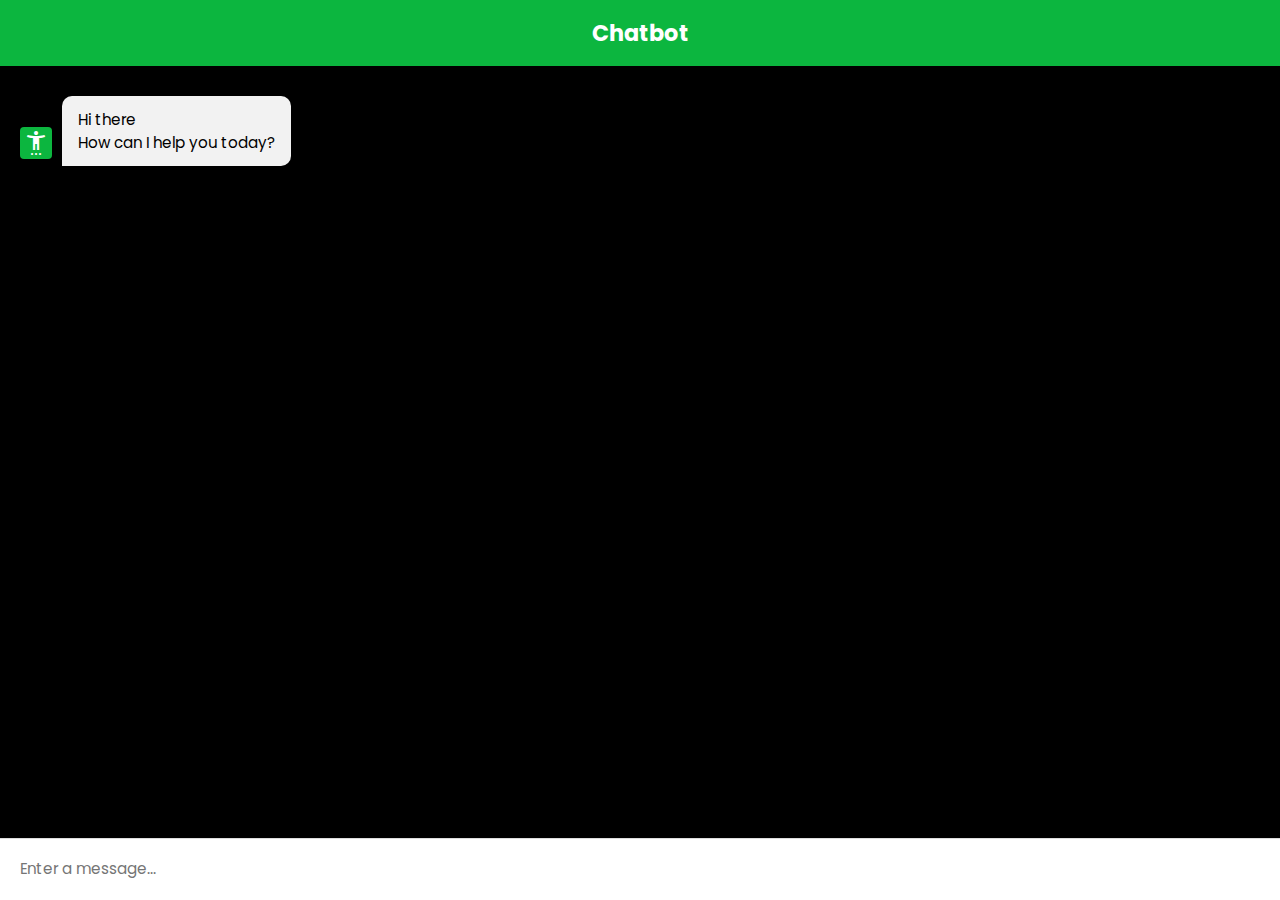
<file: AIChatBot-3-8a35cc7e46216129268aac02f760d5ec882b98ad/index.html>
<!DOCTYPE html>
<!-- Coding By CodingNepal - www.codingnepalweb.com -->
<html lang="en" dir="ltr">
  <head>
    <meta charset="utf-8">
    <title>Chatbot developed by pawash</title>
    <link rel="stylesheet" href="style.css">
    <meta name="viewport" content="width=device-width, initial-scale=1.0">
    <!-- Google Fonts Link For Icons -->
    <link rel="stylesheet" href="https://fonts.googleapis.com/css2?family=Material+Symbols+Outlined:opsz,wght,FILL,GRAD@48,400,0,0" />
    <link rel="stylesheet" href="https://fonts.googleapis.com/css2?family=Material+Symbols+Rounded:opsz,wght,FILL,GRAD@48,400,1,0" />
    <script src="script.js" defer></script>
    <script>
      document.addEventListener("DOMContentLoaded", function() {
        const chatbox = document.querySelector('.chatbox');

        document.getElementById('send-btn').addEventListener('click', function() {
          const message = document.querySelector('.chat-input textarea').value.trim().toLowerCase();
          let response = '';
          if (message.includes("who created you")) {
            response = "pawash created me.";
          } else if (message.includes("who developed you")) {
            response = "This chatbot was developed by pawash.";
          }

          if (response !== '') {
            const responseElement = document.createElement('li');
            responseElement.classList.add('chat');
            responseElement.innerHTML = `<span class="material-symbols-outlined">info</span><p>${response}</p>`;
            chatbox.appendChild(responseElement);
          }
        });
      });
    </script>
  </head>
  <body>
    <div class="chatbot">
      <header>
        <h2>Chatbot</h2>
      </header>
      <ul class="chatbox">
        <li class="chat incoming">
            <span class="material-symbols-outlined">
                settings_accessibility
                </span>
          <p>Hi there <br>How can I help you today?</p>
        </li>
      </ul>
      <div class="chat-input">
        <textarea placeholder="Enter a message..." spellcheck="false" required></textarea>
        <span id="send-btn" class="material-symbols-rounded">send</span>
      </div>
    </div>
  </body>
</html>
</file>
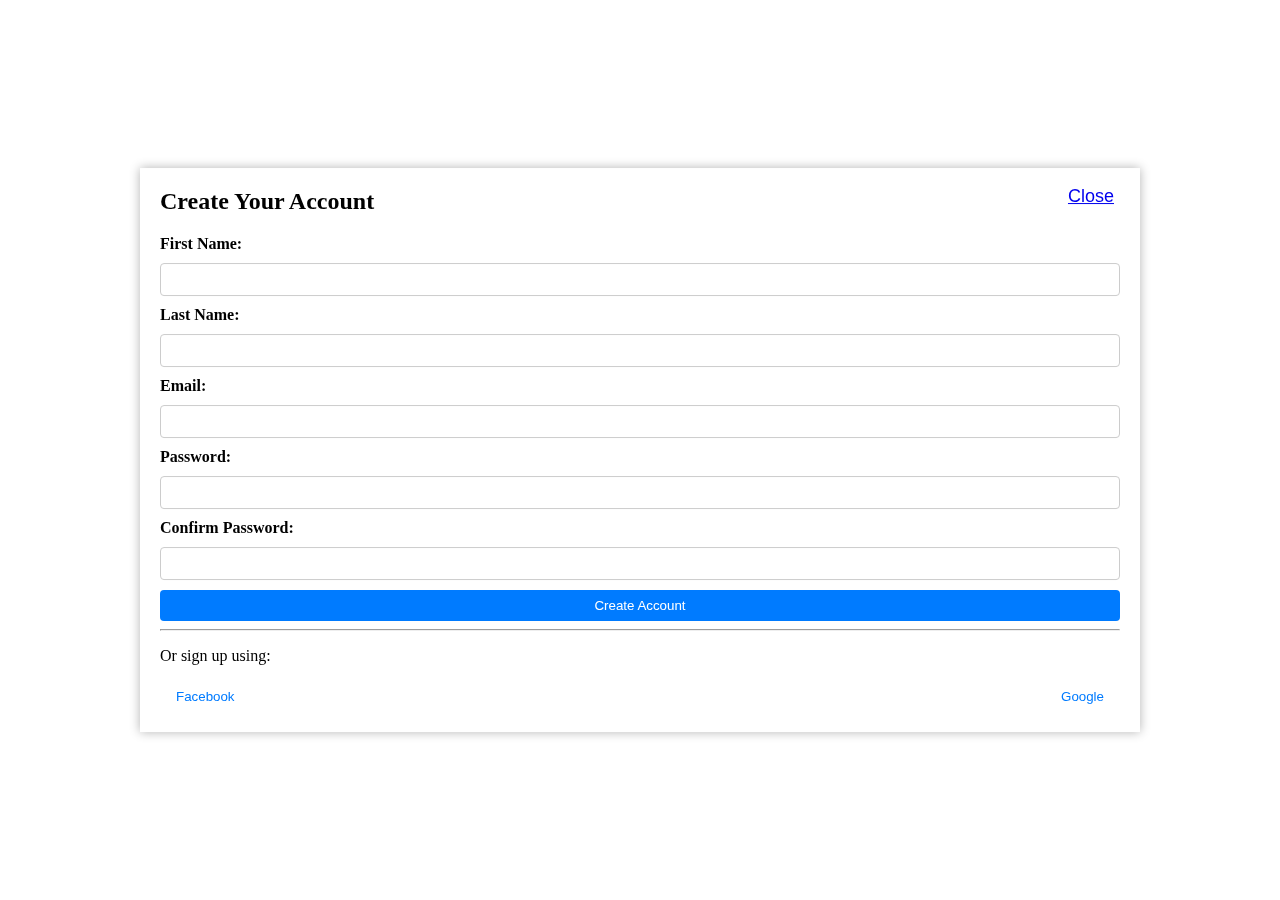
<file: form.html>
<!DOCTYPE html>
<html>
  <head>
    <title>Create Account</title>
    <link rel="stylesheet" href="style1.css">
  </head>
  <body>
    <div id="popup">
      <h2>Create Your Account</h2>
      <form>
        <label for="first_name">First Name:</label>
        <input type="text" id="first_name" name="first_name" required>

        <label for="last_name">Last Name:</label>
        <input type="text" id="last_name" name="last_name" required>

        <label for="email">Email:</label>
        <input type="email" id="email" name="email" required>

        <label for="password">Password:</label>
        <input type="password" id="password" name="password" required>

        <label for="confirm_password">Confirm Password:</label>
        <input type="password" id="confirm_password" name="confirm_password" required>

        <button type="submit" id="create_account_btn">Create Account</button>
        
      </form>
      <button type="button" id="close_btn"><a href="index.html">Close</a></button>

      <hr>

      <p>Or sign up using:</p>
      <div id="social_login">
        <button id="facebook_btn">Facebook</button>
        <button id="google_btn">Google</button>
      </div>
    </div>

    <script src="script1.js"></script>
  </body>
</html>
</file>
<file: AIChatBot-3-8a35cc7e46216129268aac02f760d5ec882b98ad/style.css>
/* Import Google font - Poppins */
@import url('https://fonts.googleapis.com/css2?family=Poppins:wght@400;500;600&display=swap');
* {
  margin: 0;
  padding: 0;
  box-sizing: border-box;
  font-family: "Poppins", sans-serif;
}
body {
  background: #000000;
}
.chatbot-toggler {
  position: fixed;
  bottom: 30px;
  right: 35px;
  outline: none;
  border: none;
  height: 50px;
  width: 50px;
  display: flex;
  cursor: pointer;
  align-items: center;
  justify-content: center;
  border-radius: 50%;
  background: #0b5f26;
  transition: all 0.2s ease;
}
/* body.show-chatbot .chatbot-toggler {
  transform: rotate(90deg);
}
.chatbot-toggler span {
  color: #fff;
  position: absolute;
}
.chatbot-toggler span:last-child,
body.show-chatbot .chatbot-toggler span:first-child  {
  opacity: 0;
}
body.show-chatbot .chatbot-toggler span:last-child {
  opacity: 1;
}
.chatbot {
  position: fixed;
  right: 35px;
  bottom: 90px;
  width: 420px;
  background: #fff;
  border-radius: 15px;
  overflow: hidden;
  opacity: 0;
  pointer-events: none;
  transform: scale(0.5);
  transform-origin: bottom right;
  box-shadow: 0 0 128px 0 rgba(0,0,0,0.1),
              0 32px 64px -48px rgba(0,0,0,0.5);
  transition: all 0.1s ease;
} */
body.show-chatbot .chatbot {
  opacity: 1;
  pointer-events: auto;
  transform: scale(1);
}
.chatbot header {
  padding: 16px 0;
  position: relative;
  text-align: center;
  color: #fff;
  background: #0cb63f;
  box-shadow: 0 2px 10px rgba(0,0,0,0.1);
}
.chatbot header span {
  position: absolute;
  right: 15px;
  top: 50%;
  display: none;
  cursor: pointer;
  transform: translateY(-50%);
}
header h2 {
  font-size: 1.4rem;
}
.chatbot .chatbox {
  overflow-y: auto;
  height: 510px;
  padding: 30px 20px 100px;
}
.chatbot :where(.chatbox, textarea)::-webkit-scrollbar {
  width: 6px;
}
.chatbot :where(.chatbox, textarea)::-webkit-scrollbar-track {
  background: #fff;
  border-radius: 25px;
}
.chatbot :where(.chatbox, textarea)::-webkit-scrollbar-thumb {
  background: #ccc;
  border-radius: 25px;
}
.chatbox .chat {
  display: flex;
  list-style: none;
}
.chatbox .outgoing {
  margin: 20px 0;
  justify-content: flex-end;
}
.chatbox .incoming span {
  width: 32px;
  height: 32px;
  color: #fff;
  cursor: default;
  text-align: center;
  line-height: 32px;
  align-self: flex-end;
  background: #0cb63f;
  border-radius: 4px;
  margin: 0 10px 7px 0;
}
.chatbox .chat p {
  white-space: pre-wrap;
  padding: 12px 16px;
  border-radius: 10px 10px 0 10px;
  max-width: 75%;
  color: #fff;
  font-size: 0.95rem;
  background: #0cb63f;
}
.chatbox .incoming p {
  border-radius: 10px 10px 10px 0;
}
.chatbox .chat p.error {
  color: #721c24;
  background: #f8d7da;
}
.chatbox .incoming p {
  color: #000;
  background: #f2f2f2;
}
.chatbot .chat-input {
  display: flex;
  gap: 5px;
  position: fixed;
  bottom: 0;
  width: 100%;
  background: #fff;
  padding: 3px 20px;
  border-top: 1px solid #ddd;
}
.chat-input textarea {
  height: 55px;
  width: 100%;
  border: none;
  outline: none;
  resize: none;
  max-height: 180px;
  padding: 15px 15px 15px 0;
  font-size: 0.95rem;
}
.chat-input span {
  align-self: flex-end;
  color: #0cb63f;
  cursor: pointer;
  height: 55px;
  display: flex;
  align-items: center;
  visibility: hidden;
  font-size: 1.35rem;
}
.chat-input textarea:valid ~ span {
  visibility: visible;
}

@media (max-width: 490px) {
  .chatbot-toggler {
    right: 20px;
    bottom: 20px;
  }
  .chatbot {
    right: 0;
    bottom: 0;
    height: 100%;
    border-radius: 0;
    width: 100%;
  }
  .chatbot .chatbox {
    height: 90%;
    padding: 25px 15px 100px;
  }
  .chatbot .chat-input {
    padding: 5px 15px;
  }
  .chatbot header span {
    display: block;
  }
}
</file>
<file: style1.css>
#popup {
    background-color: #ffffff;
    box-shadow: 0 0 10px rgba(0, 0, 0, 0.3);
    padding: 20px;
    position: fixed;
    top: 50%;
    left: 50%;
    transform: translate(-50%, -50%);
    z-index: 9999;
    width: 75%;
  }
  
  #popup h2 {
    margin-top: 0;
  }
  
  form {
    display: flex;
    flex-direction: column;
    gap: 10px;
  }
  
  label {
    font-weight: bold;
  }
  
  input {
    padding: 8px;
    border-radius: 4px;
    border: 1px solid #ccc;
  }
  
  button {
    padding: 8px 16px;
    border-radius: 4px;
    border: none;
    background-color: #007bff;
    color: #ffffff;
    cursor: pointer;
  }
  
  button:hover {
    background-color: #0069d9;
  }
  
  #social_login {
    display: flex;
    justify-content: space-between;
    margin-top: 10px;
  }
  
  #social_login button {
    padding: 8px 16px;
    border-radius: 4px;
    border: none;
    background-color: #ffffff;
    color: #007bff;
    cursor: pointer;
  }
  
  #social_login button:hover {
    background-color: #007bff;
    color: #ffffff;
  }
  
  #close_btn {
    position: absolute;
    top: 10px;
    right: 10px;
    font-size: 18px;
    background-color: transparent;
    border: none;
    cursor: pointer;
  }
</file>
